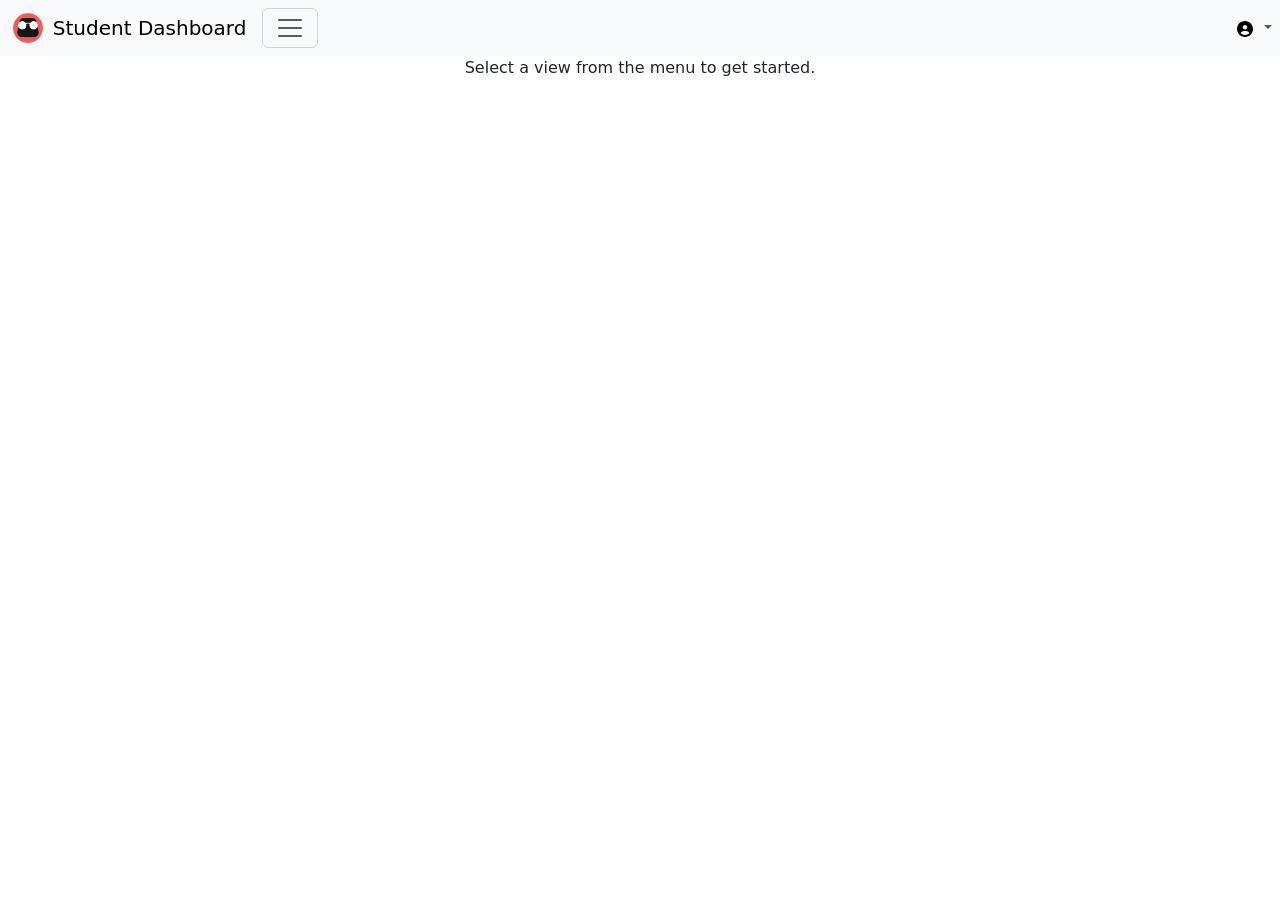
<file: templates/index.html>
<!DOCTYPE html>
<html lang="en">

<head>
  <meta charset="UTF-8" />
  <meta name="viewport" content="width=device-width, initial-scale=1.0" />
  <title>Student Dashboard</title>
  <link href="https://cdn.jsdelivr.net/npm/bootstrap@5.3.3/dist/css/bootstrap.min.css" rel="stylesheet"
    integrity="sha384-QWTKZyjpPEjISv5WaRU9OFeRpok6YctnYmDr5pNlyT2bRjXh0JMhjY6hW+ALEwIH" crossorigin="anonymous" />
  <script src="https://cdn.jsdelivr.net/npm/bootstrap@5.3.3/dist/js/bootstrap.bundle.min.js"
    integrity="sha384-YvpcrYf0tY3lHB60NNkmXc5s9fDVZLESaAA55NDzOxhy9GkcIdslK1eN7N6jIeHz"
    crossorigin="anonymous"></script>
  <link href="/static/styles.css" rel="stylesheet" />
</head>

<body>
  <div id="navbar-peek-triggerbox"></div>
  <nav class="navbar navbar-expand-lg navbar-light bg-light competition-disabled">
    <img src="/static/favicon.ico" alt="tinkercademy logo" class="navbar-brand-logo">
    <a class="navbar-brand" href="#">Student Dashboard</a>
    <div class="navbar-collapse">
      <button type="button" id="navbarNav-toggler" class="navbar-toggler" data-toggle="collapse" data-target="#navbarNavDropdown"
        aria-controls="navbarNavDropdown" aria-expanded="false" aria-label="Toggle navigation">
        <span class="navbar-toggler-icon"></span>
      </button>
      <div id="navbarNavDropdown">
        <ul class="navbar-nav">
          <li class="nav-item dropdown">
            <a class="collapse-if-minified nav-link dropdown-toggle" href="#" id="navbarDropdownMenuLink" role="button"
              data-bs-toggle="dropdown" aria-haspopup="true" aria-expanded="false">
              <!-- Stub, required for bootstrap to work -->
            </a>
            <div class="dropdown-menu" id="dropdown-menu" aria-labelledby="navbarDropdownMenuLink">
              <a class="dropdown-item" href="/testserver">
                Test Server
              </a>
              <a class="dropdown-item" href="/competitionserver">
                Competition Manager
              </a>
            </div>
          </li>
        </ul>
      </div>
    </div>
    <div id="navbarLogoutDropdown">
      <ul class="navbar-nav">
        <li class="nav-item dropdown">
          <a class="collapse-if-minified nav-link dropdown-toggle" href="#" id="navbarLogoutDropdownMenuLink" role="button"
            data-bs-toggle="dropdown" aria-haspopup="true" aria-expanded="false">
            <img src="/static/user.svg" class="icon" alt="User menu" title="User menu">
          </a>
          <div class="dropdown-menu dropdown-menu-end" aria-labelledby="navbarDropdownMenuLink">
            <span class="dropdown-item-text">{{username}}</span>
            <a class="dropdown-item" href="/logout" id="logout-button">
              Log Out
              <img src="/static/logout.svg" class="icon" alt="Logout" title="Logout">
            </a>
          </div>
        </li>
      </ul>
    </div>
  </nav>
  <div id="welcome">
  Select a view from the menu to get started.
  </div>
  <script src="/static/mainmenu.js"></script>
</body>
</file>
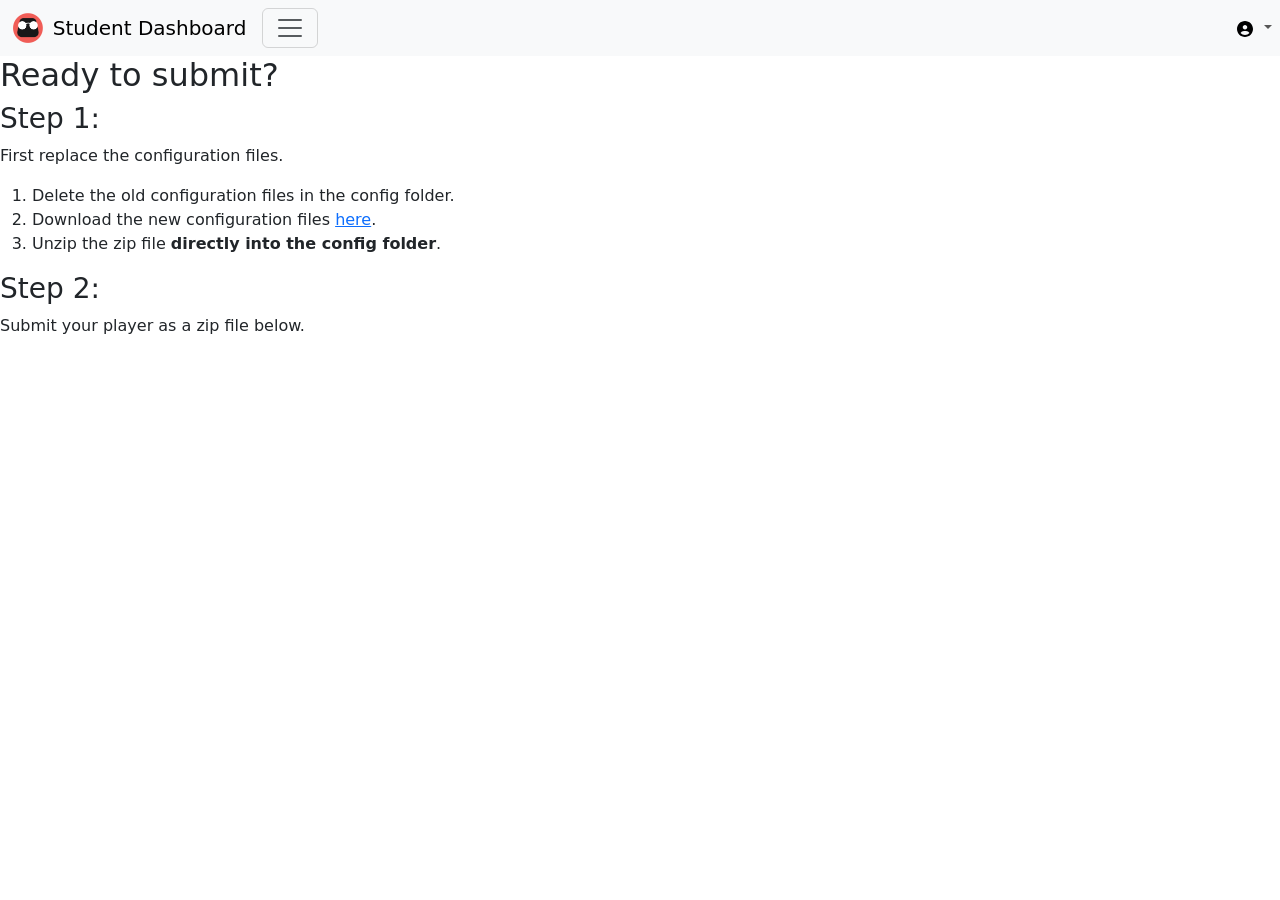
<file: templates/competitionserver.html>
<!DOCTYPE html>
<html lang="en">

<head>
  <meta charset="UTF-8" />
  <meta name="viewport" content="width=device-width, initial-scale=1.0" />
  <title>Student Dashboard</title>
  <link href="https://cdn.jsdelivr.net/npm/bootstrap@5.3.3/dist/css/bootstrap.min.css" rel="stylesheet"
    integrity="sha384-QWTKZyjpPEjISv5WaRU9OFeRpok6YctnYmDr5pNlyT2bRjXh0JMhjY6hW+ALEwIH" crossorigin="anonymous" />
  <script src="https://cdn.jsdelivr.net/npm/bootstrap@5.3.3/dist/js/bootstrap.bundle.min.js"
    integrity="sha384-YvpcrYf0tY3lHB60NNkmXc5s9fDVZLESaAA55NDzOxhy9GkcIdslK1eN7N6jIeHz"
    crossorigin="anonymous"></script>
  <link href="/static/styles.css" rel="stylesheet" />
</head>

<body>
  <div id="navbar-peek-triggerbox"></div>
  <nav class="navbar navbar-expand-lg navbar-light bg-light competition-disabled">
    <img src="/static/favicon.ico" alt="tinkercademy logo" class="navbar-brand-logo">
    <a class="navbar-brand" href="#">Student Dashboard</a>
    <div class="navbar-collapse">
      <button type="button" id="navbarNav-toggler" class="navbar-toggler" data-toggle="collapse" data-target="#navbarNavDropdown"
        aria-controls="navbarNavDropdown" aria-expanded="false" aria-label="Toggle navigation">
        <span class="navbar-toggler-icon"></span>
      </button>
      <div id="navbarNavDropdown">
        <ul class="navbar-nav">
          <li class="nav-item dropdown">
            <a class="collapse-if-minified nav-link dropdown-toggle" href="#" id="navbarDropdownMenuLink" role="button"
              data-bs-toggle="dropdown" aria-haspopup="true" aria-expanded="false">
              <!-- Stub, required for bootstrap to work -->
            </a>
            <div class="dropdown-menu" id="dropdown-menu" aria-labelledby="navbarDropdownMenuLink">
              <a class="dropdown-item" href="/testserver">
                Test Server
              </a>
              <a class="dropdown-item" href="/competitionserver">
                Competition Manager
              </a>
            </div>
          </li>
        </ul>
      </div>
    </div>
    <div id="navbarLogoutDropdown">
      <ul class="navbar-nav">
        <li class="nav-item dropdown">
          <a class="collapse-if-minified nav-link dropdown-toggle" href="#" id="navbarLogoutDropdownMenuLink" role="button"
            data-bs-toggle="dropdown" aria-haspopup="true" aria-expanded="false">
            <img src="/static/user.svg" class="icon" alt="User menu" title="User menu">
          </a>
          <div class="dropdown-menu dropdown-menu-end" aria-labelledby="navbarDropdownMenuLink">
            <span class="dropdown-item-text">{{username}}</span>
            <a class="dropdown-item" href="/logout" id="logout-button">
              Log Out
              <img src="/static/logout.svg" class="icon" alt="Logout" title="Logout">
            </a>
          </div>
        </li>
      </ul>
    </div>
  </nav>
  <h2>Ready to submit?</h2>
  <h3>Step 1:</h3>
  <p>First replace the configuration files.</p>
  <ol>
    <li>Delete the old configuration files in the config folder.</li>
    <li>Download the new configuration files <a href="/config/comppack.zip">here</a>.</li>
    <li>Unzip the zip file <strong>directly into the config folder</strong>.</li>
  </ol>
  <h3>Step 2:</h3>
  <p>Submit your player as a zip file below.</p>
  <!-- TODO: write the actual submission -->
  <script src="/static/mainmenu.js"></script>
</body>
</file>
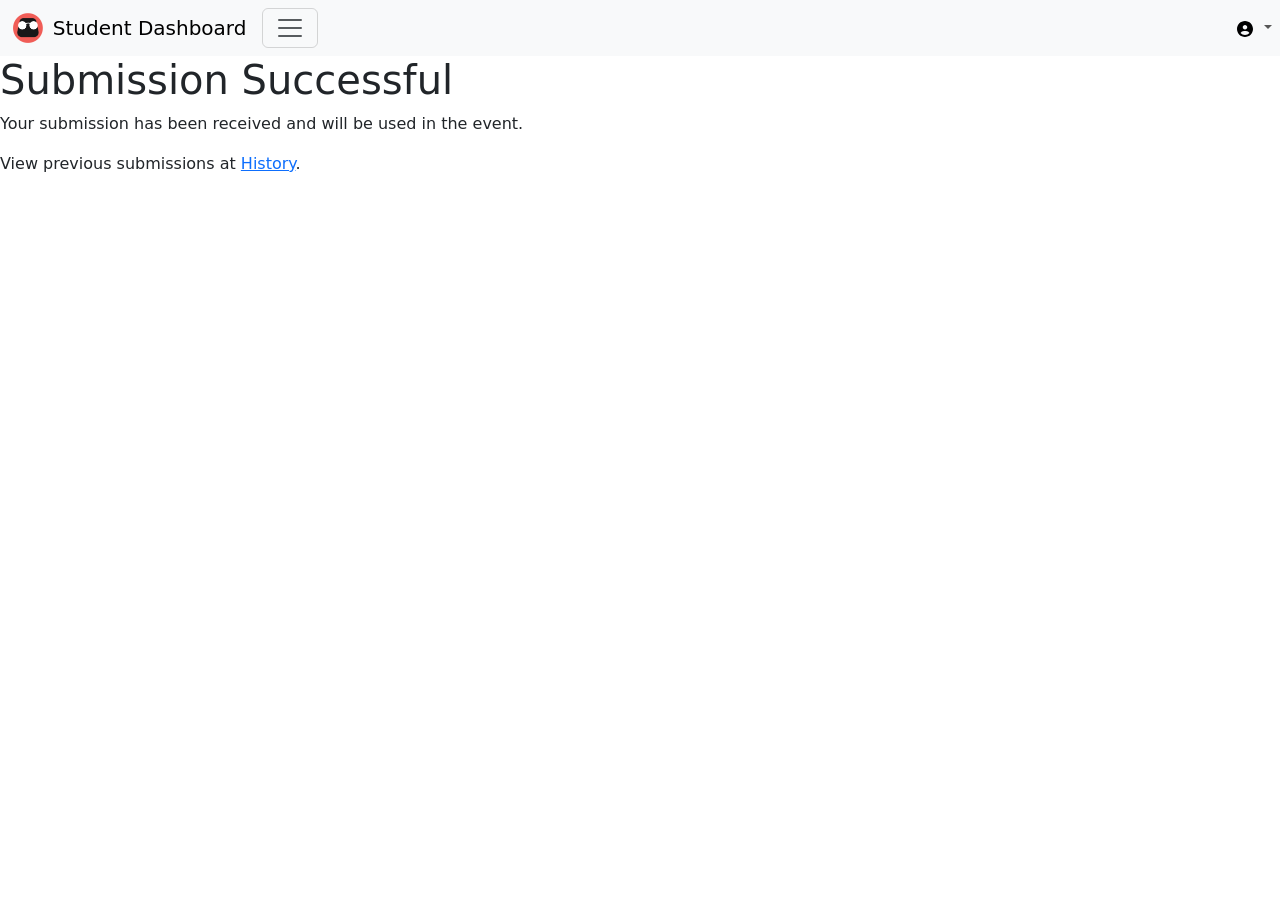
<file: templates/submitsuccess.html>
<!DOCTYPE html>
<html lang="en">

<head>
  <meta charset="UTF-8" />
  <meta name="viewport" content="width=device-width, initial-scale=1.0" />
  <title>Student Dashboard</title>
  <link href="https://cdn.jsdelivr.net/npm/bootstrap@5.3.3/dist/css/bootstrap.min.css" rel="stylesheet"
    integrity="sha384-QWTKZyjpPEjISv5WaRU9OFeRpok6YctnYmDr5pNlyT2bRjXh0JMhjY6hW+ALEwIH" crossorigin="anonymous" />
  <script src="https://cdn.jsdelivr.net/npm/bootstrap@5.3.3/dist/js/bootstrap.bundle.min.js"
    integrity="sha384-YvpcrYf0tY3lHB60NNkmXc5s9fDVZLESaAA55NDzOxhy9GkcIdslK1eN7N6jIeHz"
    crossorigin="anonymous"></script>
  <link href="/static/styles.css" rel="stylesheet" />
</head>

<body>
  <div id="navbar-peek-triggerbox"></div>
  <nav class="navbar navbar-expand-lg navbar-light bg-light competition-disabled">
    <img src="/static/favicon.ico" alt="tinkercademy logo" class="navbar-brand-logo">
    <a class="navbar-brand" href="#">Student Dashboard</a>
    <div class="navbar-collapse">
      <button type="button" id="navbarNav-toggler" class="navbar-toggler" data-toggle="collapse" data-target="#navbarNavDropdown"
        aria-controls="navbarNavDropdown" aria-expanded="false" aria-label="Toggle navigation">
        <span class="navbar-toggler-icon"></span>
      </button>
      <div id="navbarNavDropdown">
        <ul class="navbar-nav">
          <li class="nav-item dropdown">
            <a class="collapse-if-minified nav-link dropdown-toggle" href="#" id="navbarDropdownMenuLink" role="button"
              data-bs-toggle="dropdown" aria-haspopup="true" aria-expanded="false">
              <!-- Stub, required for bootstrap to work -->
            </a>
            <div class="dropdown-menu" id="dropdown-menu" aria-labelledby="navbarDropdownMenuLink">
              <a class="dropdown-item" href="/testserver">
                Test Server
              </a>
              <a class="dropdown-item" href="/competitionserver">
                Competition Manager
              </a>
            </div>
          </li>
        </ul>
      </div>
    </div>
    <div id="navbarLogoutDropdown">
      <ul class="navbar-nav">
        <li class="nav-item dropdown">
          <a class="collapse-if-minified nav-link dropdown-toggle" href="#" id="navbarLogoutDropdownMenuLink" role="button"
            data-bs-toggle="dropdown" aria-haspopup="true" aria-expanded="false">
            <img src="/static/user.svg" class="icon" alt="User menu" title="User menu">
          </a>
          <div class="dropdown-menu dropdown-menu-end" aria-labelledby="navbarDropdownMenuLink">
            <span class="dropdown-item-text">{{username}}</span>
            <a class="dropdown-item" href="/logout" id="logout-button">
              Log Out
              <img src="/static/logout.svg" class="icon" alt="Logout" title="Logout">
            </a>
          </div>
        </li>
      </ul>
    </div>
  </nav>
  <h1>Submission Successful</h1>
  <p>Your submission has been received and will be used in the event.</p>
  View previous submissions at <a href="/history">History</a>.
  <script src="/static/mainmenu.js"></script>
</body>
</file>
<file: static/styles.css>
.navbar {
  padding-left: 1%;
}

.navbar-brand-logo {
  margin-right: 10px;
  height: 30px;
}

h1.title {
  margin-left: 5px;
}

.instance-box, #no-instance {
  border-bottom: 2px solid lightgray;
  margin-left: 5px;
  margin-right: 5px;
}

#logout-button {
  color: black;
  text-decoration: none;
}

.icon {
  height: 20px;
}

.error {
  color:red;
}

#navbarDropdownMenuLink {
  display:none;
}

#welcome {
  display: flex;
  width: 100vw;
  height: 24px;
  align-items: center;
  justify-content: center;
}

.navbar-toggler {
  display: block !important;
}

span.btn-wrapper.disabled, button.btn[disabled] {
  cursor: not-allowed !important;
  opacity: 1;
}

span.btn-wrapper {
  display: inline-flex;
}

.submissions-list {
  display: flex;
  flex-direction: column;
}
</file>
